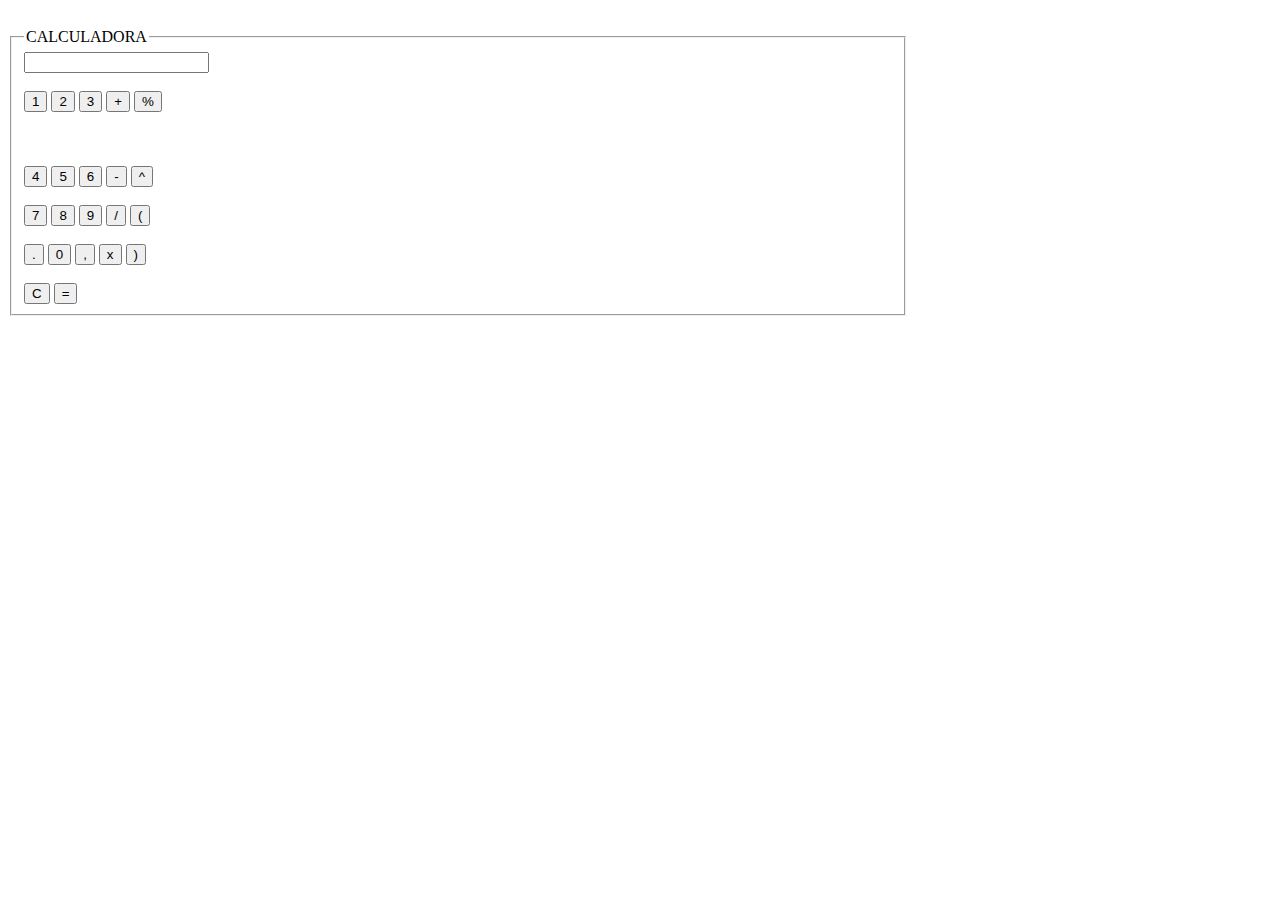
<file: index.html>
<!DOCTYPE html>
<html lang="PT-BR">
<head>
<title></title>
<link rel="stylesheet" type="text/css" href="">
<meta charset="utf-8">
<script src="jquery.js"></script>
<script>
$(document).ready(function(){
alert("teste");
});
</script>
<style>
.site{
width:900px;
height:600px;
}
.header{
width:inherit;
height:20px;
background-image:url("https://blog-obahortifruti.redeoba.com.br/wp-content/uploads/2021/03/Flores_Mobile_800x475px.jpg&quot;);
}
.main{
width:inherit;
height:560px;
}
.footer{
width:inherit;
height:20px;
background-image:url("https://blog-obahortifruti.redeoba.com.br/wp-content/uploads/2021/03/Flores_Mobile_800x475px.jpg&quot;);
}
.esquerda{
width:50px;
height:560px;
display:inline-block;
float:right;
background-image:url("https://blog-obahortifruti.redeoba.com.br/wp-content/uploads/2021/03/Flores_Mobile_800x475px.jpg&quot;);
}
.centro{
width:800px;
height:560px;
display:inline-block;
float:right;
background-image:url("https://img95.lovepik.com/photo/40102/3968.gif_wh860.gif&quot;);
}
.direita{
width:50px;
height:560px;
display:inline;
float:right;
background-image:url("https://blog-obahortifruti.redeoba.com.br/wp-content/uploads/2021/03/Flores_Mobile_800x475px.jpg&quot;);
}
</style>
</head>
<body>
<div class="site">
<div class="header">

</div>
<div class="main">
<div class="esquerda">

</div>
<div class="centro">
<fieldset>
<legend>CALCULADORA</legend>
<input type="number" id="campo">
</br></br>
<button id="btn_um">1</button>
<button id="btn_dois">2</button>
<button id="btn_tres">3</button>
<button id="btn_adicao">+</button>
<button id="btn_porcentagem">%</button>
</br></br>
</br></br>
<button id="btn_quatro">4</button>
<button id="btn_cinco">5</button>
<button id="btn_seis">6</button>
<button id="btn_subtracao">-</button>
<button id="btn_potencia">^</button>
</br></br>
<button id="btn_sete">7</button>
<button id="btn_oito">8</button>
<button id="btn_nove">9</button>
<button id="btn_divisao">/</button>
<button id="btn_pa">(</button>
</br></br>
<button id="btn_ponto">.</button>
<button id="btn_zero">0</button>
<button id="btn_virgula">,</button>
<button id="btn_multiplicacao">x</button>
<button id="btn_pf">)</button>

</br></br>
<button id="btn_limpar">C</button>
<button id="btn_igual">=</button>
</fieldset>
</div>
<div class="direita">

</div>
</div>
<div class="footer">

</div>
</div>
</body>
</html>
</file>
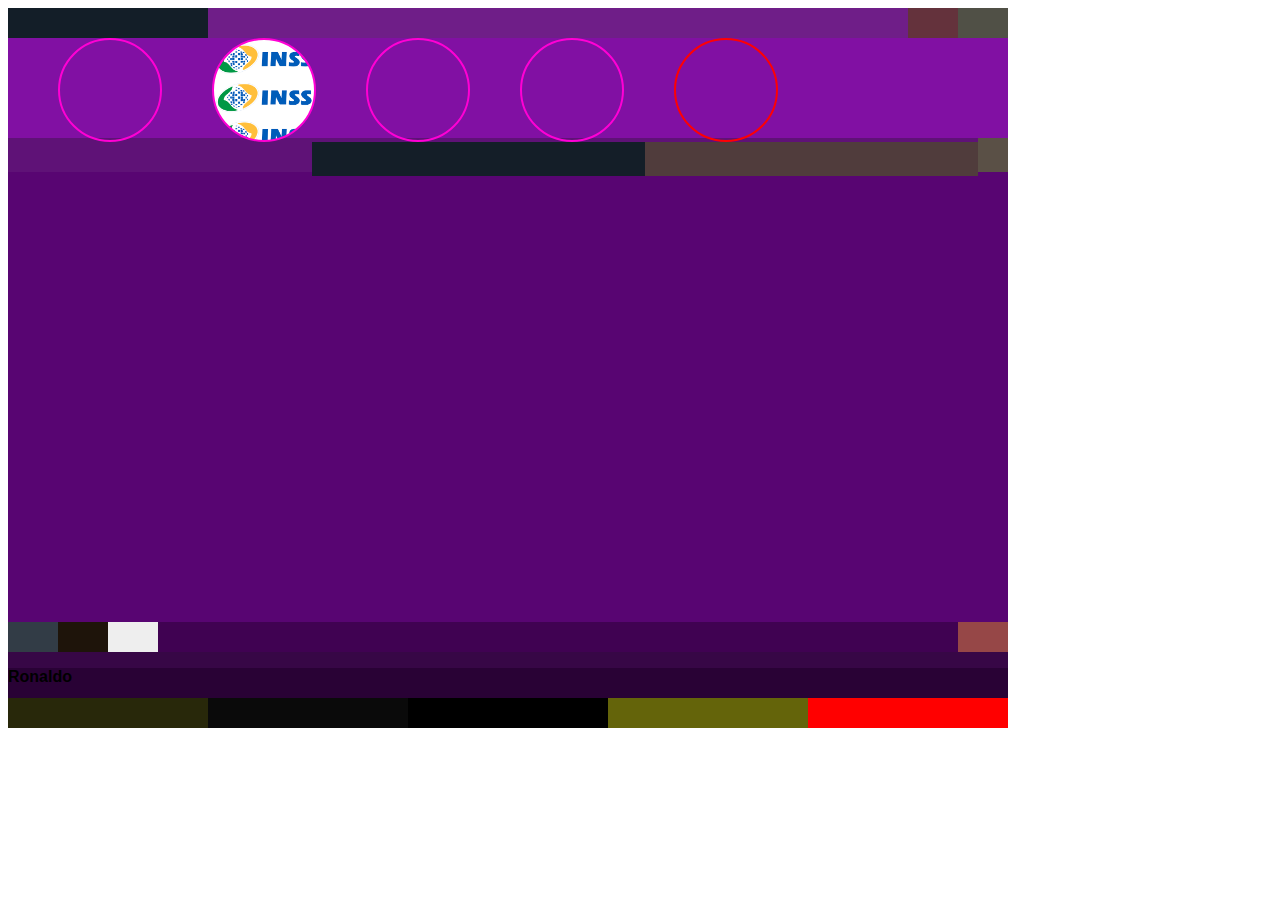
<file: sintaxe_basica.html>
<!DOCTYPE html>
<html lang="PT-BR">
    <head>
        <title>Site-Andreatta</title>
    
        <link rel="stylesheet" type="text/css" href="">
        <meta charset="utf-8">
    <script src="jquery.js"></script>
        <style>

            .site{
                width:1000px ;
                height: 700px ;
                background-color: rgb(55, 7, 70);

            }
            .um{
                width: inherit;
                height: 30px ;
                background-color:rgb(111, 30, 136); ;

            }
            .dois{
                width:inherit ;
                height:100px ;
                background-color: rgb(129, 16, 163);;

            }
            .tres{
                width:inherit ;
                height:34px ;
                background-color:rgb(95, 18, 119); ;

            }
            .quatro{
                width:inherit ;
                height:450px;
                background-color:rgb(88, 5, 114); ;
                background-image: url("https://static.corinthians.com.br/uploads/2be5f9c2e3620eb73c2972d7552b6cb5.jpg") ;

            }
            .cinco{
                width:inherit ;
                height:30px ;
                background-color:rgb(64, 2, 82); ;

            }
            .seis{
                width:inherit ;
                height:30px ;
                background-color:rgb(41, 2, 53); ;

            }
            .sete{
                width:inherit ;
                height:30px ;
                background-color:rgb(0, 0, 0); ;

            }
            .um1{
                width:20%;
                height:inherit  ;
                background-color:rgb(19, 30, 40); ;
                float:left;
                display:inline-block;

            }
            .um2{
                width:5% ;
                height:  inherit;
                background-color:rgb(80, 80, 70); ;
                float:right;
                display: inline-block;

            }
            .um3{
                width: 5%;
                height:  inherit;
                background-color:rgb(100,50, 60); ;
                float:right;
                display:inline-block;

            }
            .dois1{
                width: 10%;
                height:  inherit;
                background-size: url("https://encrypted-tbn0.gstatic.com/images?q=tbn:ANd9GcRVU-KospluuiK7Dupij0SuzsVZ3VuUfsdhA_1yFw4ngq9Ckji9t5ALhPUI2gHF6clDczk&usqp=CAU");
                background-size: 100%;
                float:left;
                display:inline-block;
                border-radius:100%;
                margin-left:5% ;
                border: solid rgb(255, 0, 212) 2px;

            }
            .dois2{
                width: 10%;
                height:  inherit;
                background-image: url("[data-uri]");
                background-size: 100%;
                float:left;
                display:inline-block;
                border-radius:100%;
                margin-left:5% ;
                border: solid rgb(255, 0, 212) 2px;

            }
            .dois3{
                width: 10%;
                height:  inherit;
                background-image: url("https://upload.wikimedia.org/wikipedia/pt/8/8d/Jailson_Mendes.jpg"); 
                background-size: 100%;
                float:left;
                display:inline-block;
                border-radius:100%;
                margin-left:5% ;
                border: solid rgb(255, 0, 212) 2px;

            }
            .dois4{
                width: 10%;
                height:  inherit;
                background-image: url("https://i.pinimg.com/236x/22/a5/75/22a5750f86f5bde10e03b89459125bef.jpg");
                background-size: 100%;
                float:left;
                display:inline-block;
                border-radius:100%;
                margin-left:5% ;
                border: solid rgb(255, 0, 213) 2px;

            }
            .dois5{
                width: 10%;
                height:  inherit;
                background-image: url("https://plus.unsplash.com/premium_photo-1661847643150-4e06569d2ec1?fm=jpg&q=60&w=3000&ixlib=rb-4.0.3&ixid=M3wxMjA3fDB8MHxzZWFyY2h8MXx8dGlncmUlMjBjb211bXxlbnwwfHwwfHx8MA%3D%3D"); 
                background-size: 100%;
                float:left;
                display:inline-block;
                border-radius:100%;
                margin-left:5% ;
                border: solid rgb(255, 0, 3) 2px;

            }
            .tres1{
                width:3%;
                height:  inherit;
                background-color:rgb(90, 80, 70);
                float:right;
                display:inline-block;
                border-radius: 100;

            }
            .tres2{
                width: 33.3%;
                height:  inherit;
                background-color:rgb(80, 60, 60); 
                float:right;
                display:inline-block;

            }
            .tres3{
                width: 33.3%;
                height:  inherit;
                background-color:rgb(20, 30, 40);
                float:right;
                display:inline-block;

            }
            .cinco1{
                width: 5%;
                height: inherit ;
                background-color:rgb(50, 60, 70);
                float:left;
                display:inline-block;

            }
            .cinco2{
                width: 5%;
                height:  inherit;
                background-color:rgb(30, 20, 10);
                float:left;
                display:inline-block;

            }
            .cinco3{
                width: 5%;
                height:  inherit;
                background-color:rgb(238, 238, 238);
                float:left;
                display:inline-block;

            }
            .cinco4{
                width: 5%;
                height:  inherit;
                background-color:rgb(150, 71, 71);
                float:right;
                display:inline-block;

            }
            .sete1{
                width: 20%;
                height:  inherit;
                background-color:rgb(255, 0, 0);
                float:right;
                display:inline-block;

            }
            .sete2{
                width: 20%;
                height:  inherit;
                background-color:rgb(100,100,10);
                float:right;
                display:inline-block;

            }
            .sete3{
                width:20%;
                height:  inherit;
                background-color:rgb(0, 0, 0);
                float:right;
                display:inline-block;

            }
            .sete4{
                width: 20%;
                height:  inherit;
                background-color:rgb(10, 10, 10);
                float:right;
                display:inline-block;

            }
            .sete5{
                width:20%;
                height:  inherit;
                background-color:rgb(40, 40, 10);
                float:right;
                display: inline-block;

            }
            .comentario{
                font-family:Arial ;
                font-weight: bold;
                font: size 10px;;
                color: blacks;
            }
            
        </style>

    </head>

    <Body>
        <div class="site">
            <div class="um">
                <div class="um1"></div>
                <div class="um2"></div>
                <div class="um3"></div>
            </div>
            <div class="dois">
                <div class="dois1"></div>
                <div class="dois2"></div>
                <div class="dois3"></div>
                <div class="dois4"></div>
                <div class="dois5"></div>
            </div>
            <div class="tres">
                <div class="tres1"></div>
                <div class="tres2"></div>
                <div class="tres3"></div>
            </div>
            <div class="quatro"></div>
            <div class="cinco">
                <div class="cinco1"></div>
                <div class="cinco2"></div>
                <div class="cinco3"></div>
                <div class="cinco4"></div>
            </div>
            <div class="seis">
                <p class="comentario">
                    Ronaldo
                </p>
            </div>
            <div class="sete">
                <div class="sete1"></div>
                <div class="sete2"></div>
                <div class="sete3"></div>
                <div class="sete4"></div>
                <div class="sete5"></div>
            </div>
        </div>
        

        
    </Body>


</html>
</file>
